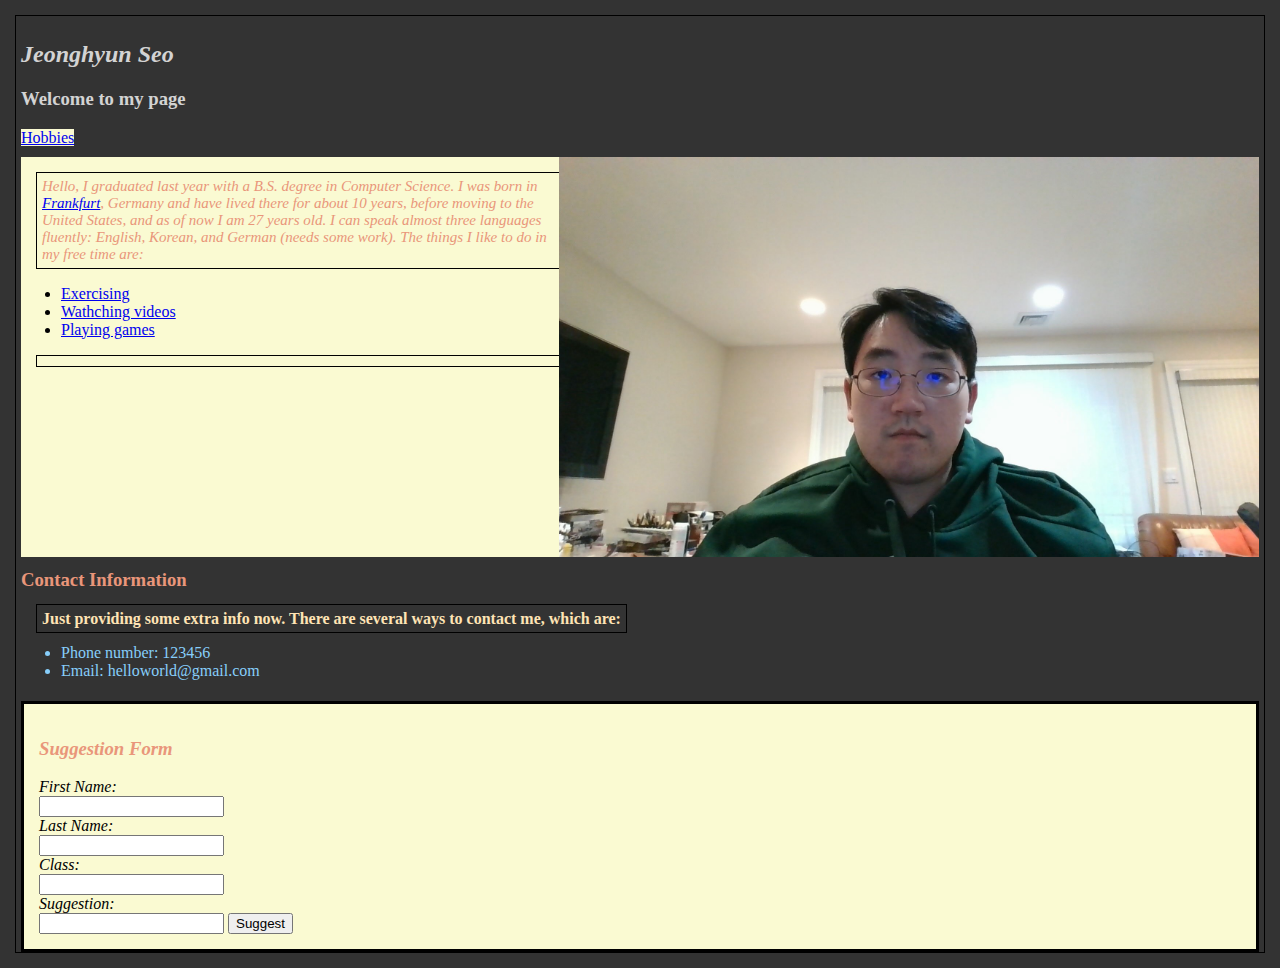
<file: Portfolio/index.html>
<!DOCTYPE html>
<html>
<head>
	<div>
		<title>Jeonghyun Seo</title>
		<link rel="stylesheet" type="text/css" href="css/style.css">
	</div>

</head>
<body id="body1">

	<h2>Jeonghyun Seo</h2>
	<h3>Welcome to my page</h3>
	<nav>
		<span> <a href="pages/hobbies.html"> Hobbies </a> </span>
	</nav>
	<div id="div1">
		<img src="Selfie.jpg">
		<p id="p0">
			Hello, I graduated last year with a B.S. degree in Computer Science.
			I was born in <a href="https://en.wikipedia.org/wiki/Frankfurt">Frankfurt</a>, Germany and have lived there for about 10 years, before moving to the United States, and as of now I am 27 years old. I can speak almost three languages fluently: English, Korean, and German (needs some work). The things I like to do in my free time are:
			<ul>
				<li> <a href="https://2rdnmg1qbg403gumla1v9i2h-wpengine.netdna-ssl.com/wp-content/uploads/sites/3/2022/04/exerciseHowOften-944015592-770x533-1-650x428.jpg">Exercising </a></li>

				<li> <a href="https://www.youtube.com/img/desktop/yt_1200.png">Wathching videos </a> </li>	

				<li> <a href="https://s3-us-east-2.amazonaws.com/maryville/wp-content/uploads/2021/03/04131433/MVU-BFADM-2020-Q4-Skyscraper-Future-of-Video-Games-Trends-Technology-Types-header-v2-1000x523.jpg">Playing games </a> </li>
			</ul>
		</p>		
	</div>

	<div>	
		<h3 id="contactinfo"> Contact Information</h3>
		<p id="extrainfo">
			Just providing some extra info now. There are several ways to contact me, which are:
		</p>
		<ul>
			<li class="color2"> Phone number: 123456</li>
			<li class="color2"> Email: helloworld@gmail.com</li>
		</ul>
	</div>
	<div id="div3">	
		<form>
			<h3 id="contactinfo">Suggestion Form</h3>
			First Name: <br>
			<input type="text" name="firstname"> <br>
			Last Name: <br>
			<input type="text" name="lastname"> <br>
			Class: <br>
			<input type="text" name="class"> <br>
			Suggestion: <br>
			<input type="text" suggestion="suggestion">
			<input type="button" name="submit" value="Suggest">
		</form>
	</div>
</body>
</html>
</file>
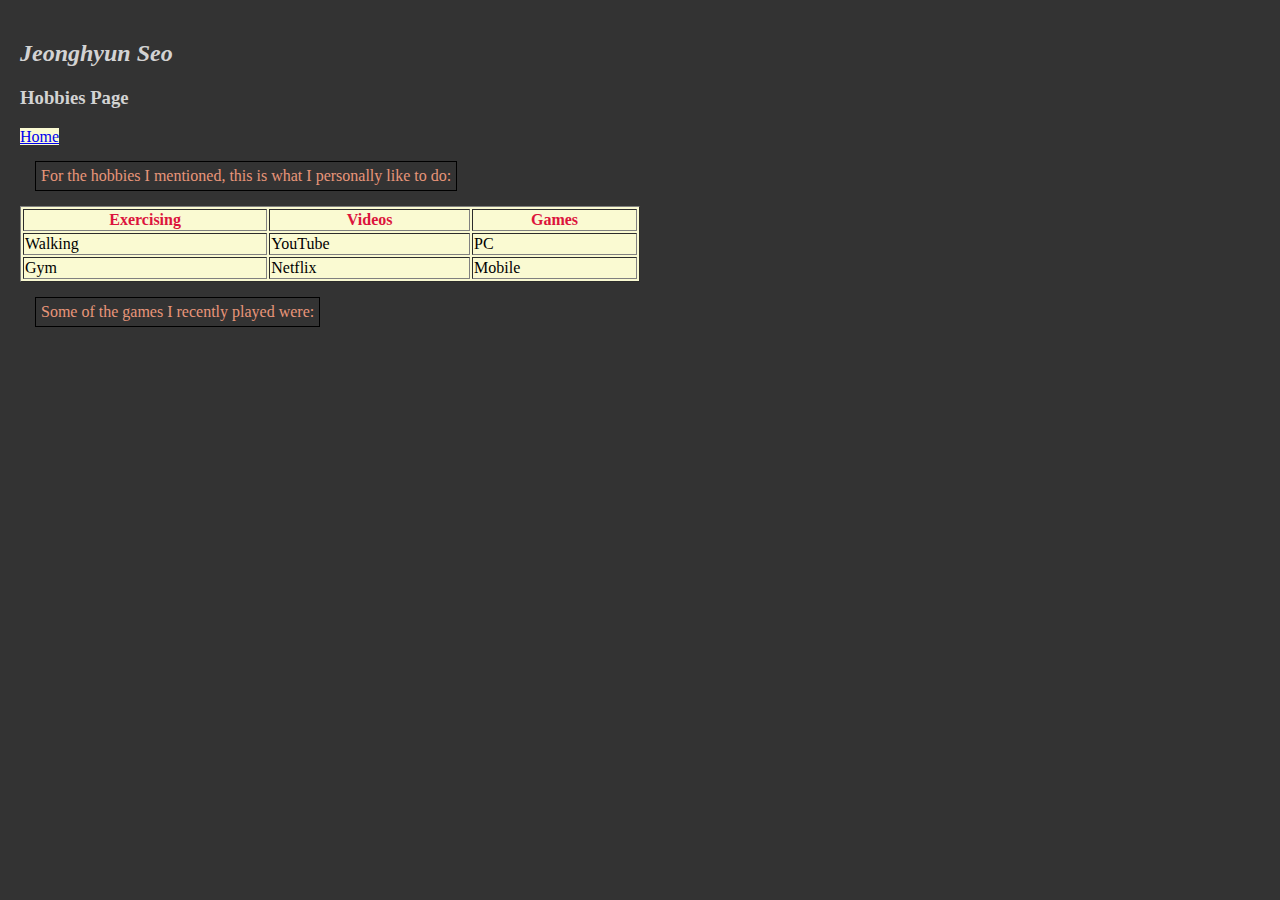
<file: Portfolio/pages/hobbies.html>
<!DOCTYPE html>
<html>
<head>
	<title>Jeonghyun Seo| Hobbies</title>
	<link rel="stylesheet" type="text/css" href="../css/style.css">

</head>
<body id="body2">
	<h2> Jeonghyun Seo</h2>

	<h3> Hobbies Page</h3>
	<nav>
		<span><a href="../index.html"> Home </a> </span>
	</nav>
	<div>
		<p class="p1">For the hobbies I mentioned, this is what I personally like to do:</p>
		<table width="50%" border= solid>
			<tr>
				<th> Exercising</th>
				<th> Videos</th>
				<th> Games</th>
			</tr>
			<tr>
				<td> Walking</td>
				<td> YouTube</td>
				<td> PC</td>
			</tr>
			<tr>
				<td> Gym</td>
				<td> Netflix</td>
				<td> Mobile</td>
			</tr>
		</table>
	</div>
	<p class="p1">Some of the games I recently played were:	</p>
	<div>

		<iframe width="560" height="315" src="https://www.youtube.com/embed/AKXiKBnzpBQ" title="YouTube video player" frameborder="0" allow="accelerometer; autoplay; clipboard-write; encrypted-media; gyroscope; picture-in-picture" allowfullscreen></iframe>
		<iframe width="560" height="315" src="https://www.youtube.com/embed/QlLEmu8c-Vk" title="YouTube video player" frameborder="0" allow="accelerometer; autoplay; clipboard-write; encrypted-media; gyroscope; picture-in-picture" allowfullscreen></iframe>

	</div>
	
</body>
</html>
</file>
<file: Portfolio/css/style.css>
<style type="text/css">
		body{
			background-color: darkgray;
			margin: 15px;
		}
		#body1{
			background-color: rgb(51, 51, 51);
			margin: 15px;
			padding: 5px;
			border: 1px solid black;

		}
		#body2{
			background-color: rgb(51, 51, 51);
			margin: 15px;
			padding: 5px;
			border: 10px solid bold black;

		}
		img {
			position: static;
			float: right;
			width:700px;
			height:400px;
		}
		h2{
			color: lightgrey;
			font-weight: bold;
			font-style: italic;
		}
		h3{
			color: lightgrey;
		}
		th{
			color: crimson;
		}

		p{
			color: darksalmon;
			margin: 15px;
			border: 1px solid black;
			padding:5px;

		}
		#p0{
			font-size: 15px;
			font-style: italic;
		}
		.p1{
			display: inline-block;
		}

		#contactinfo {
			color: darksalmon;
		}

		#extrainfo {
			font-weight: bold;
			color: moccasin;
			display: inline;
		}

		.color2 {
			color: lightskyblue;
		}
		span{
			background-color: lightgoldenrodyellow;

		}
		#div1{
			background-color: lightgoldenrodyellow;
			overflow: auto;
			position: relative;
			top: 10px;
			display: inline-block;
		}
		#div2{
			background-color: lightgoldenrodyellow;

		}
		#div3{		
			position: relative;
			bottom: 10px;
			top: 5px;
		}
		table {
			background-color: lightgoldenrodyellow;
		}
		form{
			padding: 15px;
			background-color: lightgoldenrodyellow;
			font-style: italic;
			border-style: solid;
			font-weight: 900px;
		}
		input[type=button]:hover{
			color: black;
			border: solid;
			font-size: 20px;
			background-color: rgb(0, 230, 0) ;
			padding: 5px;
		}
		input[type=text]:focus{
			background-color: moccasin;
			color: black;
			width: 100%;
			transition: 2s;
		}
	</style>
</file>
